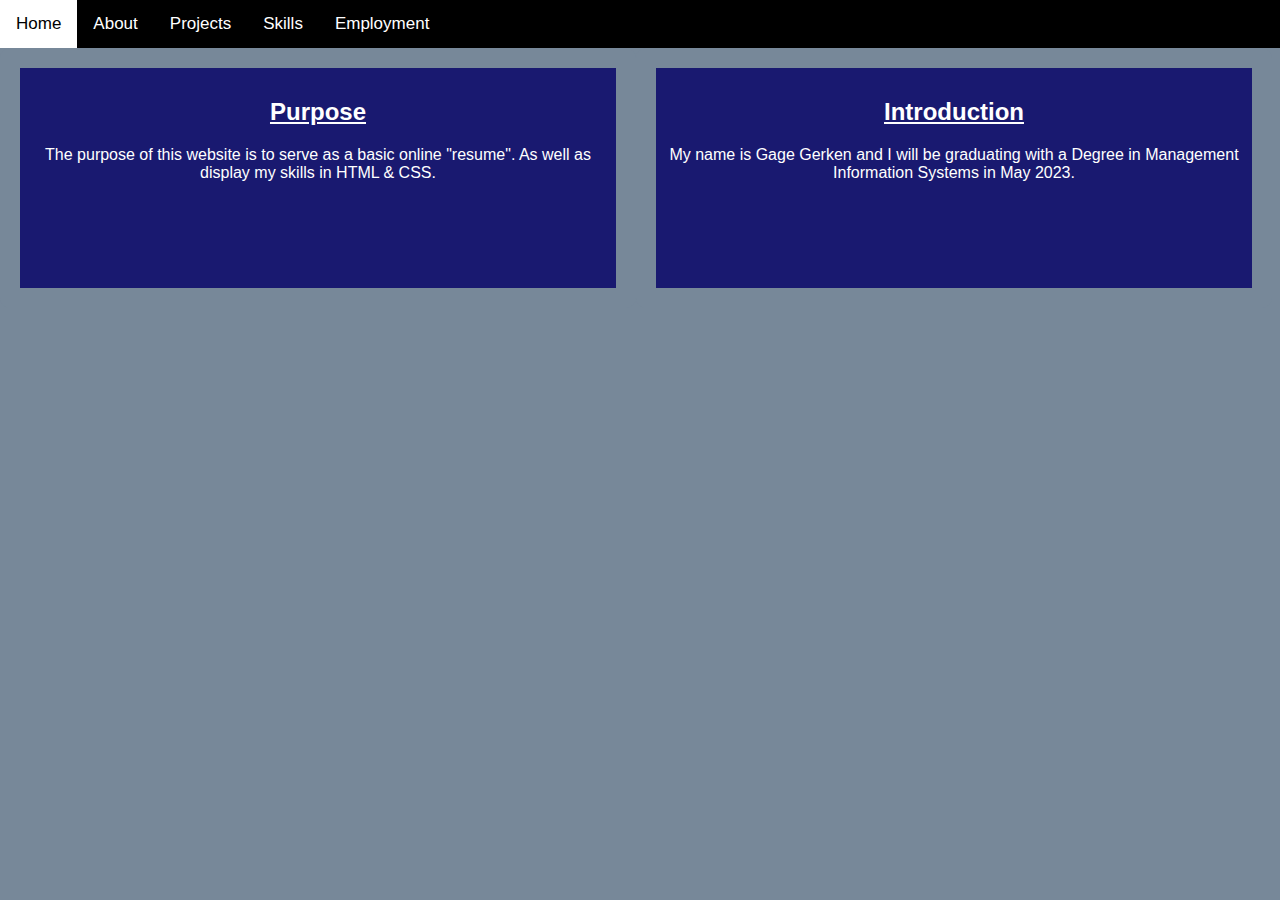
<file: index.html>
<!DOCTYPE html>

<html lang="en" xmlns="http://www.w3.org/1999/xhtml">
<head>
    <meta charset="utf-8" />
    <title>
        Home
    </title>
    <link rel="stylesheet" href="Style.css" />
</head>


<body>
    <nav>
        <div class="topnav">
            <a class="active" href="gagegerk.github.io/index.html">Home</a>
            <a href="About.html">About</a>
            <a href="projects.html">Projects</a>
            <a href="skills.html">Skills</a>
            <a href="employment.html">Employment</a>
        </div>
    </nav>

    <div style="background-color: midnightblue; color: white; width:45%;height:200px; padding:10px; position:relative; border: 20px solid; border-color: lightslategray; border-radius: 10px;float:left; ">
        <h2 style="text-align:center"><u>Purpose</u></h2>
        <p style="color:white; text-align: center;"> The purpose of this website is to serve as a basic online "resume". As well as display my skills in HTML & CSS.</p>
    </div>
    <div style="background-color: midnightblue; color: white; width:45%;height:200px; padding:10px; position:relative; border: 20px solid; border-color: lightslategray; border-radius: 10px;float: left; ">
        <h2 style="text-align:center"><u>Introduction</u></h2>
        <p style="color:white; text-align: center;">My name is Gage Gerken and I will be graduating with a Degree in Management Information Systems in May 2023.</p>
    </div>

</body>


</html>
</file>
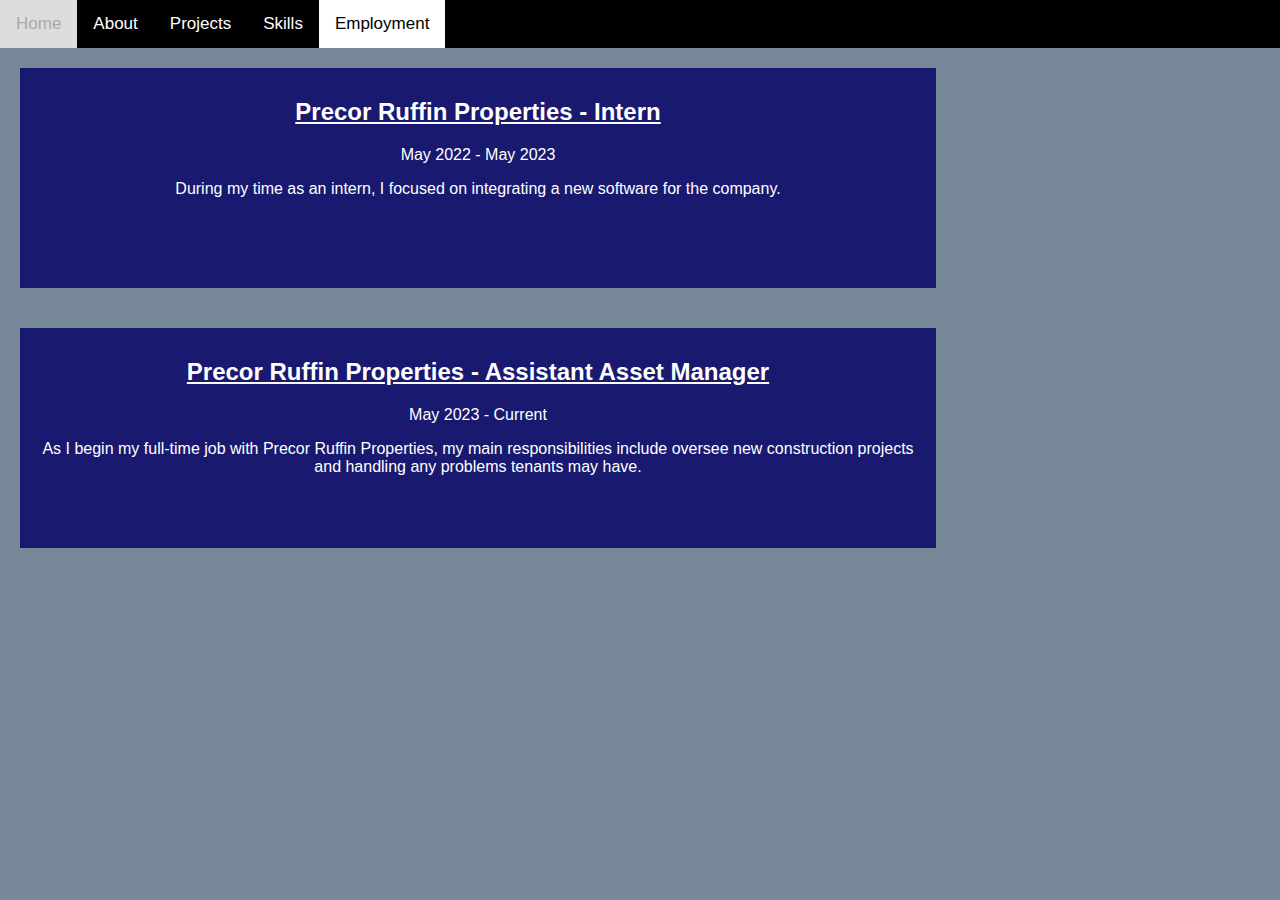
<file: employment.html>
<!DOCTYPE html>

<html lang="en" xmlns="http://www.w3.org/1999/xhtml">
<head>
    <meta charset="utf-8" />
    <title>
        Employment History
    </title>
    <link rel="stylesheet" href="Style.css" />
</head>


<body>
    <nav>
        <div class="topnav">
            <a href="index.html">Home</a>
            <a href="About.html">About</a>
            <a href="projects.html">Projects</a>
            <a href="skills.html">Skills</a>
            <a class="active" href="employment.html">Employment</a>
        </div>
    </nav>

    <div style="background-color: midnightblue; color: white; width:70%;height:200px; padding:10px; position:relative; border: 20px solid; border-color: lightslategray; border-radius: 10px;float:left; ">
        <h2 style="text-align:center"><u>Precor Ruffin Properties - Intern</u></h2>
        <p style="color:white; text-align: center;">May 2022 - May 2023</p>
        <p style="color:white; text-align:center;">During my time as an intern, I focused on integrating a new software for the company.</p>
        </div>

        <div style="background-color: midnightblue; color: white; width:70%;height:200px; padding:10px; position:relative; border: 20px solid; border-color: lightslategray; border-radius: 10px;float:left; ">
            <h2 style="text-align:center"><u>Precor Ruffin Properties - Assistant Asset Manager</u></h2>
            <p style="color:white; text-align:center;">May 2023 - Current</p>
            <p style="color:white; text-align:center;">As I begin my full-time job with Precor Ruffin Properties, my main responsibilities include oversee new construction projects and handling any problems tenants may have.</p>
        </div>

</body>


</html>
</file>
<file: Style.css>
﻿body {
    background-color: lightslategray;
    margin: 0;
    padding: 0;
    font-family: sans-serif;
}


/* Add a background color to the top navigation */




.topnav {
    background-color: black;
    overflow: hidden;
}

    /* Style the links inside the navigation bar */
    .topnav a {
        float: left;
        color: white;
        text-align: center;
        padding: 14px 16px;
        text-decoration: none;
        font-size: 17px;
    }

        /* Change the color of links on hover */
        .topnav a:hover {
            background-color: #ddd;
            color: darkgray;
        }

        /* Add a color to the active/current link */
        .topnav a.active {
            background-color: white;
            color: black;
        }
table, th, td {
border:1px solid;
width:90%;
height:300px;
}
</file>
